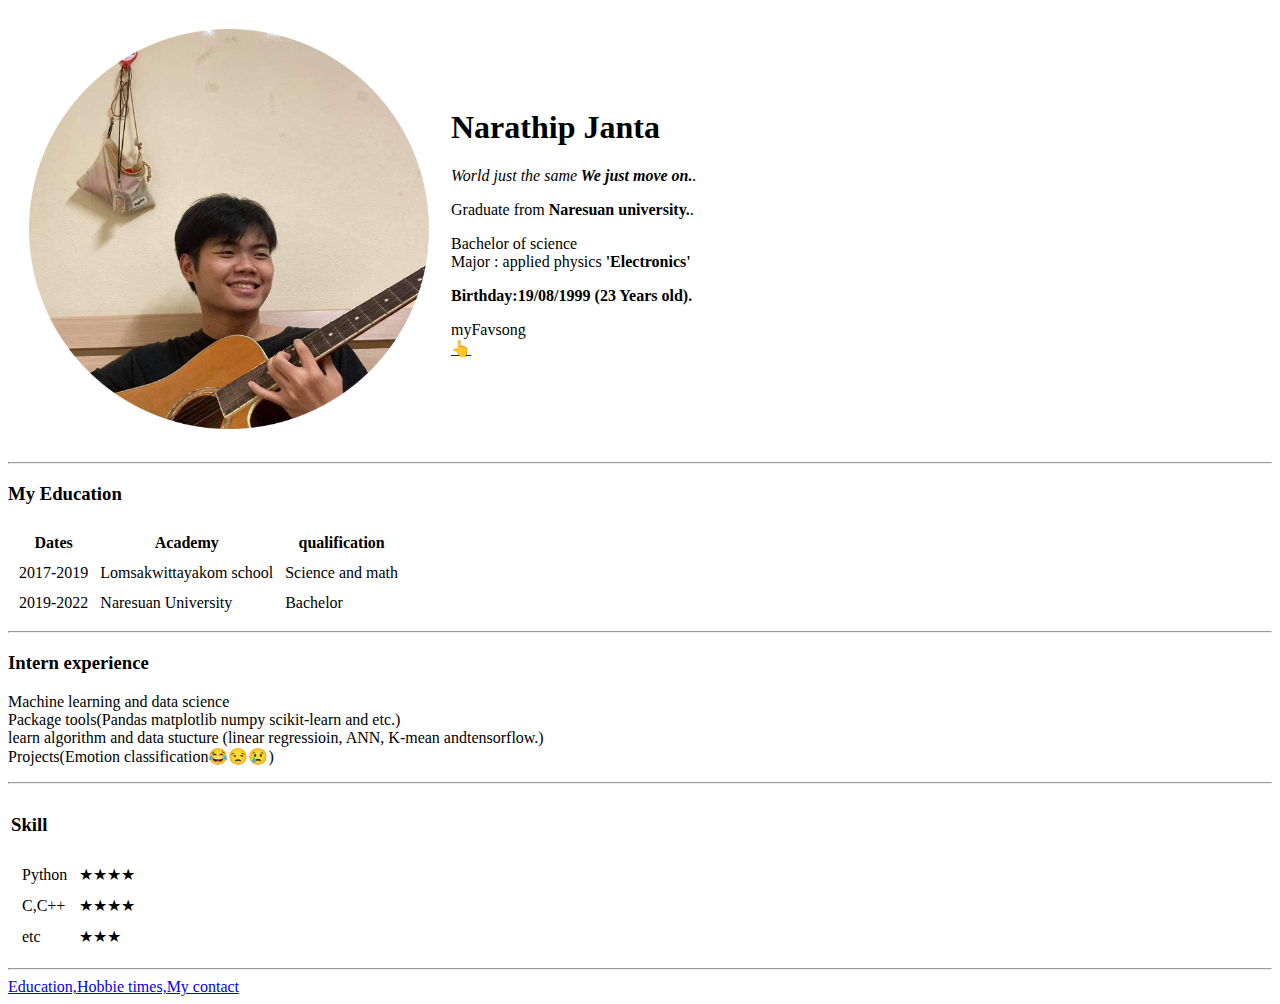
<file: index.html>
<!DOCTYPE html>
<html>
    <head>
        <meta charset="UTF-8">
        <title>Narathip 's Personal Site</title>
    </head>

    <body id="fist">
        <table cellspacing="20" id="table1">
            <tr>
                <td><img  src="image\profrile-modified.png" 
                    alt="Narathip profile picture" width="400px" height="400px" ></td>
                    <td><h1 class="na1">Narathip Janta</h1>
                    <p><em>World just the same<strong> We just move on.</strong>.</em></p>
                    <p>Graduate from<strong> Naresuan university.</strong>.</p>
                    <p>Bachelor of science <br> Major : applied physics<strong> 'Electronics'</strong></p>
                    <p><strong>Birthday:19/08/1999 (23 Years old).</strong></p>
                    <p>myFavsong<a href="https://open.spotify.com/track/1TUHvyWW9QJ9XOdqHkarGK?si=43996e9ba3264947"><br>👆</a></p>
                </td>
            </tr>
        </table>

<hr>


<table cellspacing="10" id="table2">
    <h3>My Education</h3>
    <tr>
        <th>Dates</th>
        <th>Academy</th>
        <th>qualification</th>
    </tr>
    <tr>
        <td>2017-2019</td>
        <td>Lomsakwittayakom school</td>
        <td>Science and math</td>
    </tr>
    <tr>
        <td>2019-2022</td>
        <td>Naresuan University</td>
        <td>Bachelor</td>
    </tr>
</table>
<hr>
    <p class="li1"><h3>Intern experience</h3>
    <li>Machine learning and data science</li>
    <li>Package tools(Pandas matplotlib numpy scikit-learn and etc.)</li>
    <li>learn algorithm and data stucture (linear regressioin, ANN, K-mean andtensorflow.)</li>
    <li>Projects(Emotion classification😂😒😢)</li></p>

<hr>

<table>
    <tr>
        <td>
            <table cellspacing="10">
                <h3>Skill </h3>
                <tr>
                    <td> Python</td>
                    <td> ★★★★ </td>
                </tr>
                <tr>
                    <td> C,C++</td>
                    <td> ★★★★</td>
                </tr>
                <tr>
                    <td>etc</td>
                    <td>★★★</td>
                </tr>
            </table>
</table>
       
        <hr>
        <table cellspacing = "50">
            <tr>
                <a href="education.html"  target="_self">Education,</a>
                <a href="hobbies.html" >Hobbie times,</a>
                <a href="contact.html" >My contact</a>
            </tr>
        </table>
    </body>
</html>
</file>
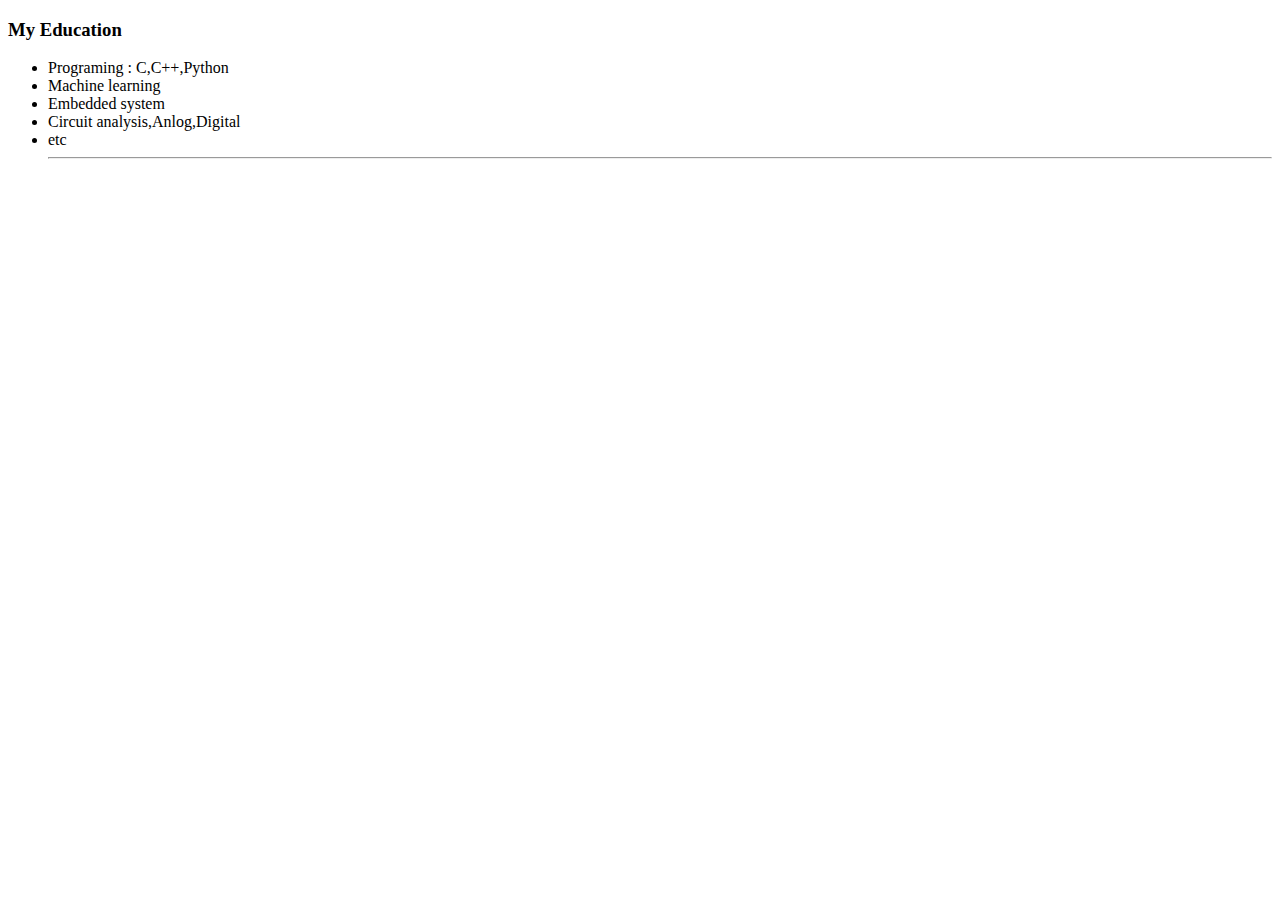
<file: education.html>
<!DOCTYPE html>
<html lang="en">
<head>
    <meta charset="UTF-8">
    <title>My Eduction</title>
    <link rel="stylesheet" href="C:\Web_development\css\style.css">
</head>
<body>
    <h3>My Education</h3>
    <ul>
        <li>Programing : C,C++,Python</li>
        <li>Machine learning</li>
        <li>Embedded system</li>
        <li>Circuit analysis,Anlog,Digital</li>
        <li>etc</li>
        <hr>
    </ul>
</body>
</html>
</file>
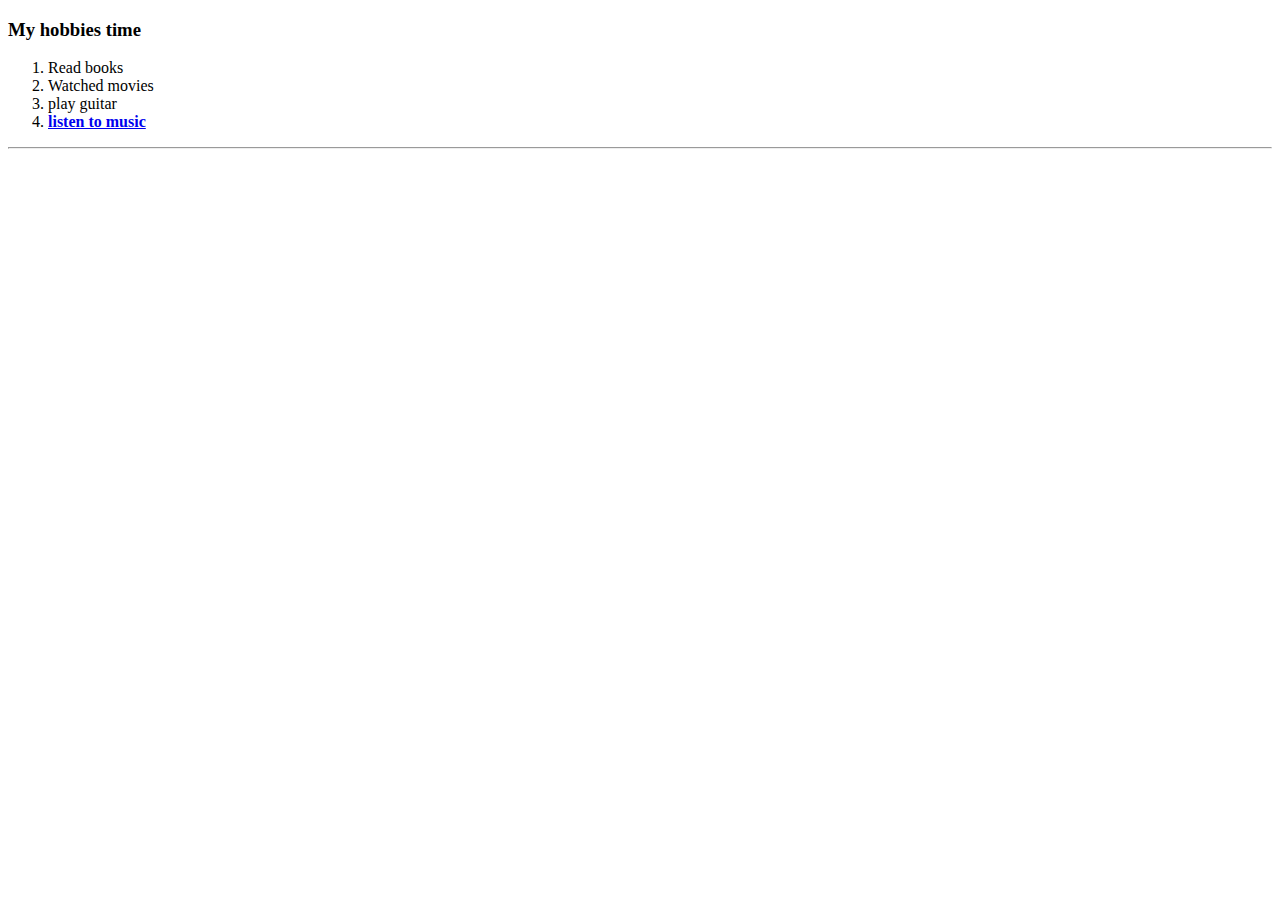
<file: hobbies.html>
<!DOCTYPE html>
<head>
    <meta charset="UTF-8">
    <title>My Hobbies</title>
    <link rel="stylesheet" href="C:\Web_development\css\style.css">
</head>
<body><h3>My hobbies time</h3>
    <ol type="1">
        <li>Read books</li>
        <li>Watched movies</li>
        <li>play guitar</li>
        <li><a href="https://open.spotify.com/playlist/72x7tj2r2NWo1eWz9ej15h?si=aa36b747a9fc491d"
            target="_blank"><strong>listen to music</strong></a></li>
    </ol>
    <hr>
</body>
</html>
</file>
